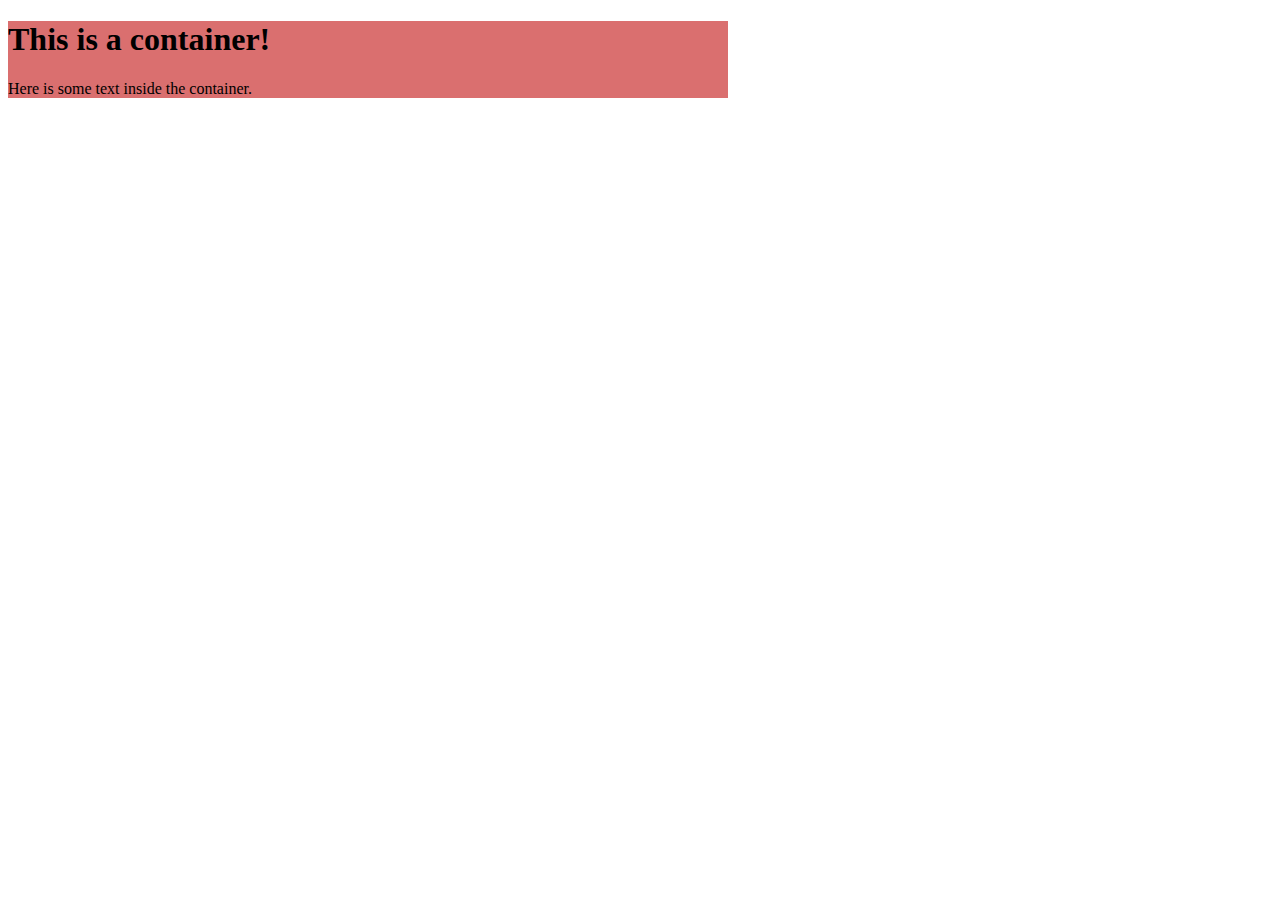
<file: prac.html>
<!DOCTYPE html>
<html>
<head>
	<title>Container Example</title>
	<style>
		.container {
		    width: 80vh;
			 /* margin: 0 auto; */
		     background-color: #da6f6f; 
			/* padding: 20px;
			border-radius: 10px;
			box-shadow: 0px 0px 10px rgba(0, 0, 0, 0.1); */ 
		}
	</style>
</head>
<body>
	<div class="container">
		<h1>This is a container!</h1>
		<p>Here is some text inside the container.</p>
	</div>
</body>
</html>
</file>
